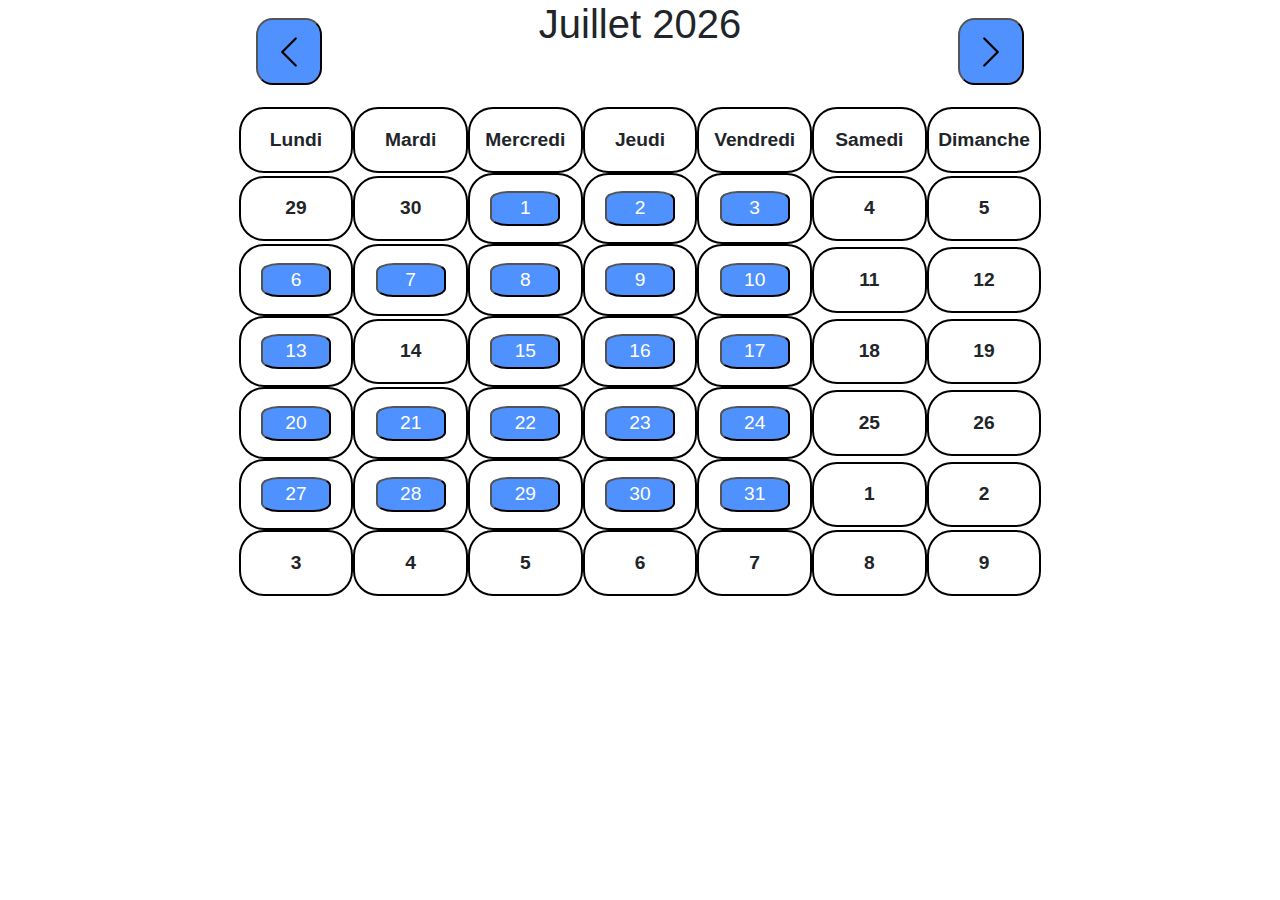
<file: public_html/index.html>
<!DOCTYPE html>
<html >
    <head>
        <meta charset="UTF-8">
        <meta name="viewport" content="width=device-width, initial-scale=1.0">        
        <title>Calendrier</title>

        <link rel="stylesheet" href="css/bootstrap.min.css"/>
        <link rel="stylesheet" href="css/bootstrap-theme.min.css"/>
        <link rel="stylesheet" href="css/calendar.css">

        <script src="https://cdnjs.cloudflare.com/ajax/libs/jquery/2.2.2/jquery.min.js"></script>
<!--        <script src="https://cdnjs.cloudflare.com/ajax/libs/moment.js/2.13.0/moment.min.js"></script>
        <script src="https://cdnjs.cloudflare.com/ajax/libs/moment.js/2.13.0/locale/nl.js"></script>
        <script src="https://cdnjs.cloudflare.com/ajax/libs/bootstrap-datetimepicker/4.17.37/js/bootstrap-datetimepicker.min.js"></script>
        <link rel="stylesheet" href="https://cdnjs.cloudflare.com/ajax/libs/bootstrap-datetimepicker/4.17.37/css/bootstrap-datetimepicker.min.css">-->
        <link rel="stylesheet" href="https://cdnjs.cloudflare.com/ajax/libs/font-awesome/4.6.2/css/font-awesome.min.css">
    </head>

    <body>
        <h1>

            <span id="jour"> </span><span id="le"> </span><span id="mois"> </span><span id="annee"> </span>

        </h1>
        <button id="gauche" name="gauche" type="button" onclick="moismoins()">
            <svg class="bi bi-chevron-left" width="1.5em" height="1.5em" viewBox="0 0 16 16" fill="currentColor" xmlns="http://www.w3.org/2000/svg">
            <path fill-rule="evenodd" d="M11.354 1.646a.5.5 0 010 .708L5.707 8l5.647 5.646a.5.5 0 01-.708.708l-6-6a.5.5 0 010-.708l6-6a.5.5 0 01.708 0z" clip-rule="evenodd"/>
            </svg>
        </button>
        <button id="droite" name="droite" type="button" onclick="moisplus()">
            <svg class="bi bi-chevron-right" width="1.5em" height="1.5em" viewBox="0 0 16 16" fill="currentColor" xmlns="http://www.w3.org/2000/svg">
            <path fill-rule="evenodd" d="M4.646 1.646a.5.5 0 01.708 0l6 6a.5.5 0 010 .708l-6 6a.5.5 0 01-.708-.708L10.293 8 4.646 2.354a.5.5 0 010-.708z" clip-rule="evenodd"/>
            </svg>
        </button>

        <div id="calendrier">

        </div>


        <script src="js/calendar.js"></script>

    </body>
</html>
</file>
<file: public_html/css/calendar.css>
:root {
    --button-bg-color: #4F92FF;
}

h1{
    text-align: center;
}
.jour{
    font-size: 1.2em;
    font-weight: bold;
    padding: 2%;
    border: 2px solid black;
    width: 14%;
    display: flex;
    flex-direction: row;
    justify-content: center;
    align-content: center;
    align-items: center;
    border-radius: 25px;
}

#calendrier{
    width: 64%;
    padding-top: 4%;
    margin: auto;
    display: flex;
    flex-direction: row;
    justify-content: center;
    align-content: center;
    align-items: center;
    flex-wrap: wrap;
    margin-bottom: 1%;
}

#gauche {
    padding: 1%;
    font-size: 1.5em;
    position: absolute;
    top: 2%;
    left: 20%;
    border-radius: 25%;
    background-color: var(--button-bg-color);
}
#droite{
    padding: 1%;
    font-size: 1.5em;
    position: absolute;
    top: 2%;
    right: 20%;
    border-radius: 25%;
    background-color: var(--button-bg-color);
}

#j1,#j2,#j3,#j4,#j5,#j6,#j7,#j8,#j9,#j10,#j11,#j12,#j13,#j14,#j15,#j16,#j17,#j18,#j19,#j20,
#j21,#j22,#j23,#j24,#j25,#j26,#j27,#j28,#j29,#j30,#j31{
    width: 100%;
}

#d1 > button,#d2 > button,#d3 > button,#d4 > button,#d5 > button,#d6 > button,#d7 > button,#d8 > button,
#d9 > button,#d10 > button,#d11 > button,#d12 > button,#d13 > button,#d14 > button,#d15 > button,#d16 > button,
#d17 > button,#d18 > button,#d19 > button,#d20 > button,#d21 > button,#d22 > button,#d23 > button,#d24 > button,
#d25 > button,#d26 > button,#d27 > button,#d28 > button,#d29 > button,#d30 > button,#d31 > button,#d32 > button,
#d33 > button,#d34 > button,#d35 > button,#d36 > button,#d37 > button,#d38 > button,#d39 > button,#d40 > button,
#d41 > button,#d42 > button{
    border-radius: 25%;
    background-color: var(--button-bg-color);
    color: white;
    width: 90%;
    height: 95%;
}


@media (max-width: 992px){
    .jour{
        padding: 0;
        font-size: 1em;
        margin-top: 1%;
    }
    #calendrier{
        width: 98%;
        margin: 1% 1%;
        padding-top: 10%;
    }
    #droite{
        right: 1%;
        top: 1%;
    }
    #gauche{
        left: 1%;
        top: 1%;
    }
    button{
        margin: 1px;
    }
    h1{
        font-size: 36px;
    }
}
</file>
